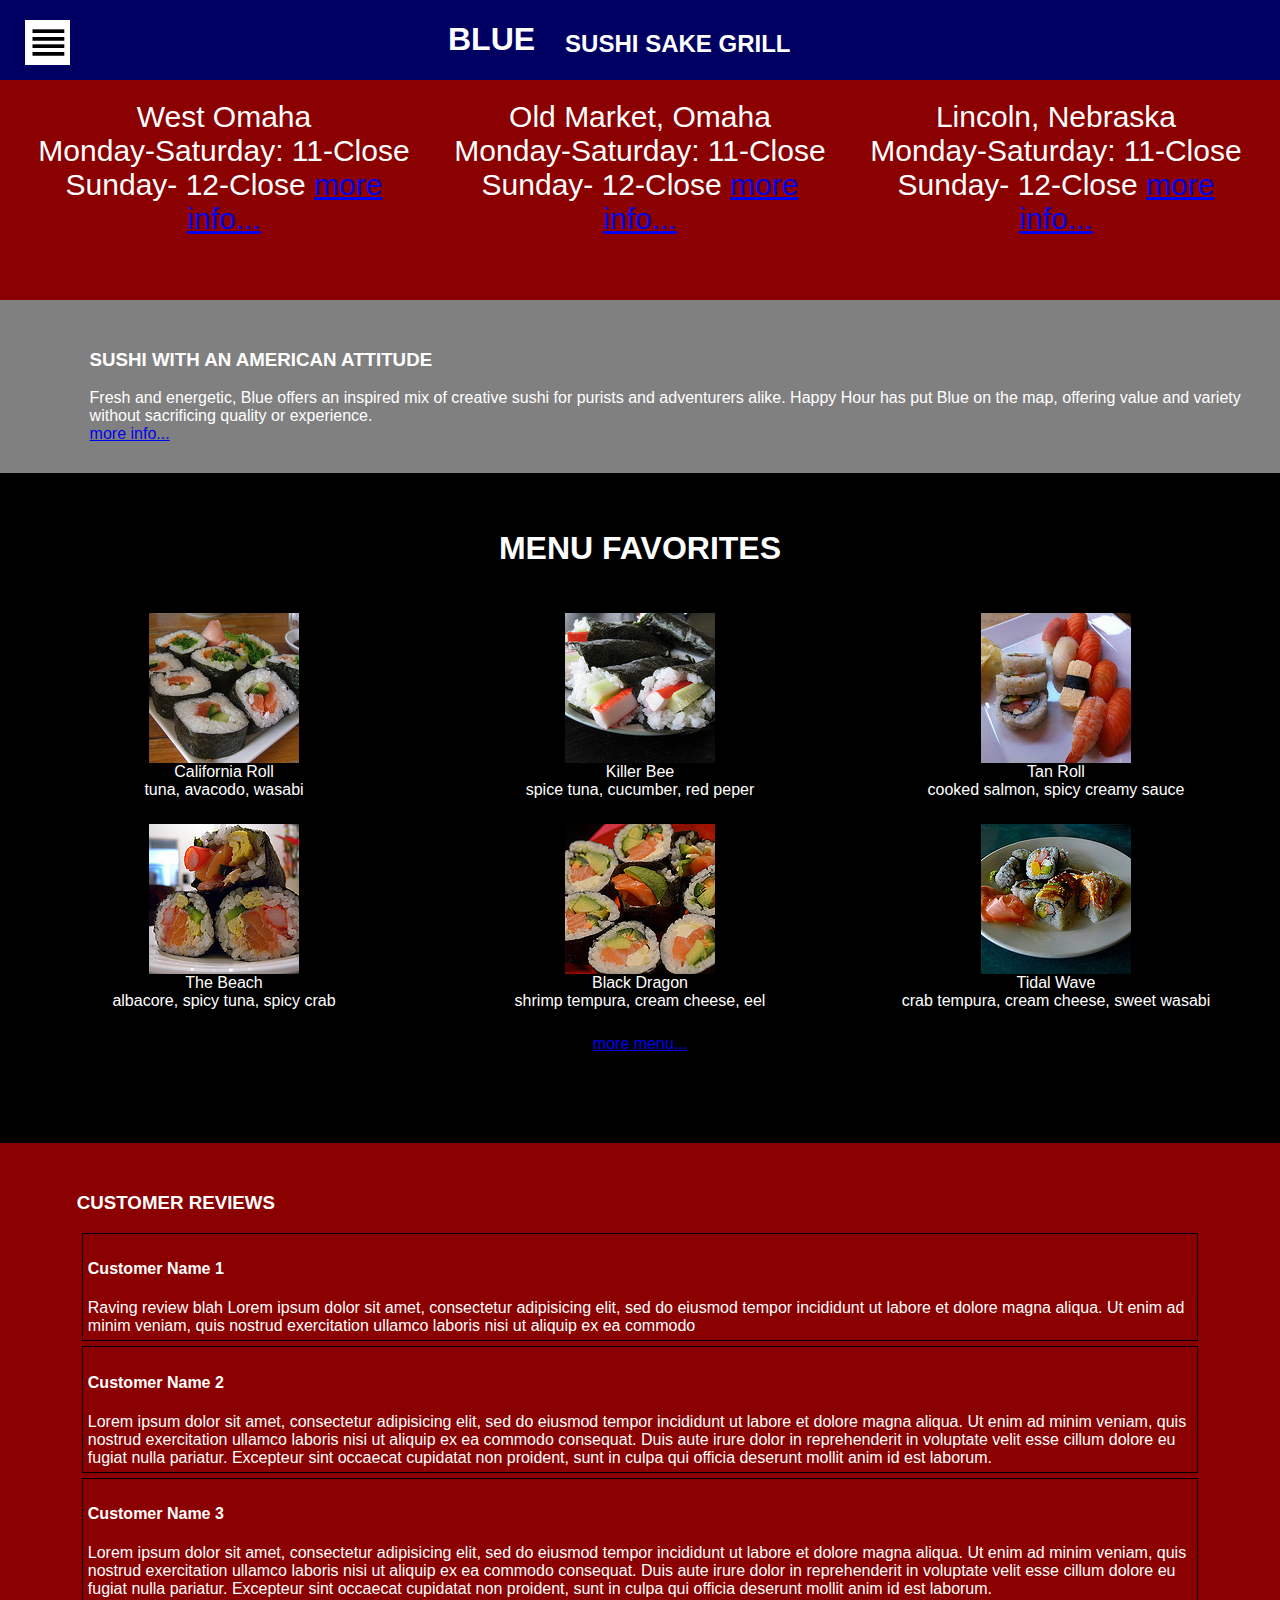
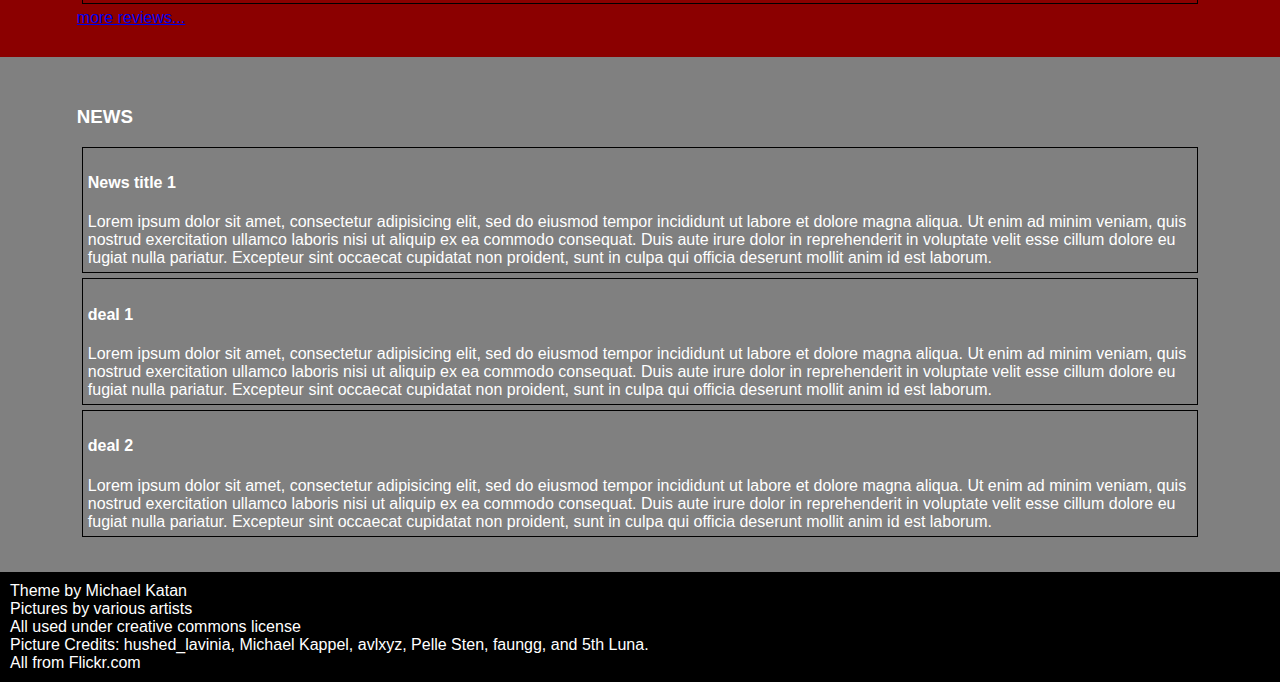
<file: index.html>
<html>
<head>
	<title>Blue Sushi Omaha</title>
  <link rel="stylesheet" type="text/css" href="css/main.css">
  <script src="http://ajax.googleapis.com/ajax/libs/jquery/1.11.2/jquery.min.js"></script>
</head>
<body>

  <nav>
    <div>
      <img id="icon-menu" src="images/ic_view_headline_black_48dp.png" alt="menu button"></img>
      <ul class="menu">
        <li><p id="icon-close">Close</p></li>
        <li><a href="#info">Top of page</a></li>
        <li><a href="#basicsA">Inspiration</a></li>
        <li><a href="#sushiA">Menu</a></li>
        <li><a href="#reviewsA">Reviews</a></li>
        <li><a href="#newsA">News</a></li>
      </ul>
    </div>
  </nav>


  <div id="logo">
    <h1>BLUE</h1>
    <h2>SUSHI SAKE GRILL</h2>
  </div>

  <div id="info">
    <div class="contents">
      <p>West Omaha</p>
      <p>
        Monday-Saturday: 11-Close </br>
        Sunday- 12-Close
        <a href="info.html">more info...</a>
      </p>
    </div>
    <div class="contents">
      <p>Old Market, Omaha</p>
      <p>
        Monday-Saturday: 11-Close </br>
        Sunday- 12-Close
        <a href="info.html">more info...</a>
      </p>
    </div>
    <div class="contents">
      <p>Lincoln, Nebraska</p>
      <p>
        Monday-Saturday: 11-Close </br>
        Sunday- 12-Close
        <a href="info.html" id="basicsA">more info...</a>
      </p>
    </div>
  </div>

  <div id="basics">
    <h3>SUSHI WITH AN AMERICAN ATTITUDE</h3>
    <p>Fresh and energetic, Blue offers an inspired mix of creative sushi for purists and adventurers alike. Happy Hour has put Blue on the map, offering value and variety without sacrificing quality or experience.</p>
    <a href="basics.html" id="sushiA">more info...</a>
  </div>

  <div id="sushi">
    <h1>MENU FAVORITES</h1>
    <div class="menuItem">
      <img src="images/Sushi1.jpg" alt="sushi1">
      <p>California Roll <br>
        tuna, avacodo, wasabi </p>
    </div>
    <div class="menuItem">
      <img src="images/Sushi2.jpg" alt="sushi2">
      <p>Killer Bee<br>
       spice tuna, cucumber, red peper</p>
    </div>
    <div class="menuItem">
      <img src="images/Sushi3.jpg" alt="sushi3">
      <p>Tan Roll<br>
        cooked salmon, spicy creamy sauce </p>
    </div>
    <div class="menuItem">
      <img src="images/Sushi4.jpg" alt="sushi4">
      <p>The Beach<br>
       albacore, spicy tuna, spicy crab</p>
    </div>
    <div class="menuItem">
      <img src="images/Sushi5.jpg" alt="sushi5">
      <p>Black Dragon<br>
        shrimp tempura, cream cheese, eel</p>
    </div>
    <div class="menuItem">
      <img src="images/Sushi6.jpg" alt="sushi6">
      <p>Tidal Wave<br>
        crab tempura, cream cheese, sweet wasabi</p>
    </div> 
    <div class="menuItem" id="placehold">
    </div> 
    <div class="menuItem" id="mMenu">
      <a href="menu.html" id="reviewsA">more menu...</a>
    </div>
  </div>

  <div id="reviews">
    <h3>CUSTOMER REVIEWS</h3>
    <div class="custReview">
      <h4>Customer Name 1</h4>
      <p>Raving review blah Lorem ipsum dolor sit amet, consectetur adipisicing elit, sed do eiusmod
      tempor incididunt ut labore et dolore magna aliqua. Ut enim ad minim veniam,
      quis nostrud exercitation ullamco laboris nisi ut aliquip ex ea commodo</p>
    </div>
    <div class="custReview">
      <h4>Customer Name 2</h4>
      <p>Lorem ipsum dolor sit amet, consectetur adipisicing elit, sed do eiusmod
      tempor incididunt ut labore et dolore magna aliqua. Ut enim ad minim veniam,
      quis nostrud exercitation ullamco laboris nisi ut aliquip ex ea commodo
      consequat. Duis aute irure dolor in reprehenderit in voluptate velit esse
      cillum dolore eu fugiat nulla pariatur. Excepteur sint occaecat cupidatat non
      proident, sunt in culpa qui officia deserunt mollit anim id est laborum.</p>
    </div>
    <div class="custReview">
      <h4>Customer Name 3</h4>
      <p>Lorem ipsum dolor sit amet, consectetur adipisicing elit, sed do eiusmod
      tempor incididunt ut labore et dolore magna aliqua. Ut enim ad minim veniam,
      quis nostrud exercitation ullamco laboris nisi ut aliquip ex ea commodo
      consequat. Duis aute irure dolor in reprehenderit in voluptate velit esse
      cillum dolore eu fugiat nulla pariatur. Excepteur sint occaecat cupidatat non
      proident, sunt in culpa qui officia deserunt mollit anim id est laborum.</p>
    </div>

    <a href="reviews.html" id="newsA">more reviews...</a>
  </div>

  <div id="news">
    <h3>NEWS</h3>
    <div class="news">
      <h4>News title 1</h4>
      <p>Lorem ipsum dolor sit amet, consectetur adipisicing elit, sed do eiusmod
      tempor incididunt ut labore et dolore magna aliqua. Ut enim ad minim veniam,
      quis nostrud exercitation ullamco laboris nisi ut aliquip ex ea commodo
      consequat. Duis aute irure dolor in reprehenderit in voluptate velit esse
      cillum dolore eu fugiat nulla pariatur. Excepteur sint occaecat cupidatat non
      proident, sunt in culpa qui officia deserunt mollit anim id est laborum.</p>
    </div>
    <div class="news">
      <h4>deal 1</h4>
      <p>Lorem ipsum dolor sit amet, consectetur adipisicing elit, sed do eiusmod
      tempor incididunt ut labore et dolore magna aliqua. Ut enim ad minim veniam,
      quis nostrud exercitation ullamco laboris nisi ut aliquip ex ea commodo
      consequat. Duis aute irure dolor in reprehenderit in voluptate velit esse
      cillum dolore eu fugiat nulla pariatur. Excepteur sint occaecat cupidatat non
      proident, sunt in culpa qui officia deserunt mollit anim id est laborum.</p>
    </div>
    <div class="news">
      <h4>deal 2</h4>
      <p>Lorem ipsum dolor sit amet, consectetur adipisicing elit, sed do eiusmod
      tempor incididunt ut labore et dolore magna aliqua. Ut enim ad minim veniam,
      quis nostrud exercitation ullamco laboris nisi ut aliquip ex ea commodo
      consequat. Duis aute irure dolor in reprehenderit in voluptate velit esse
      cillum dolore eu fugiat nulla pariatur. Excepteur sint occaecat cupidatat non
      proident, sunt in culpa qui officia deserunt mollit anim id est laborum.</p>
    </div>
  </div>

  <footer class="foot">
    <div id="cc-info">
      <p id="byline">Theme by Michael Katan</p>
      <p id="cclicense">Pictures by various artists <br> All used under creative commons license</p>
      <p id="photoCredits">Picture Credits: hushed_lavinia, Michael Kappel, avlxyz, Pelle Sten, faungg, and 5th Luna. <br> All from Flickr.com</p>
    </div>
  </footer>


<script src="js/app.js"></script>

</body>
</html>
</file>
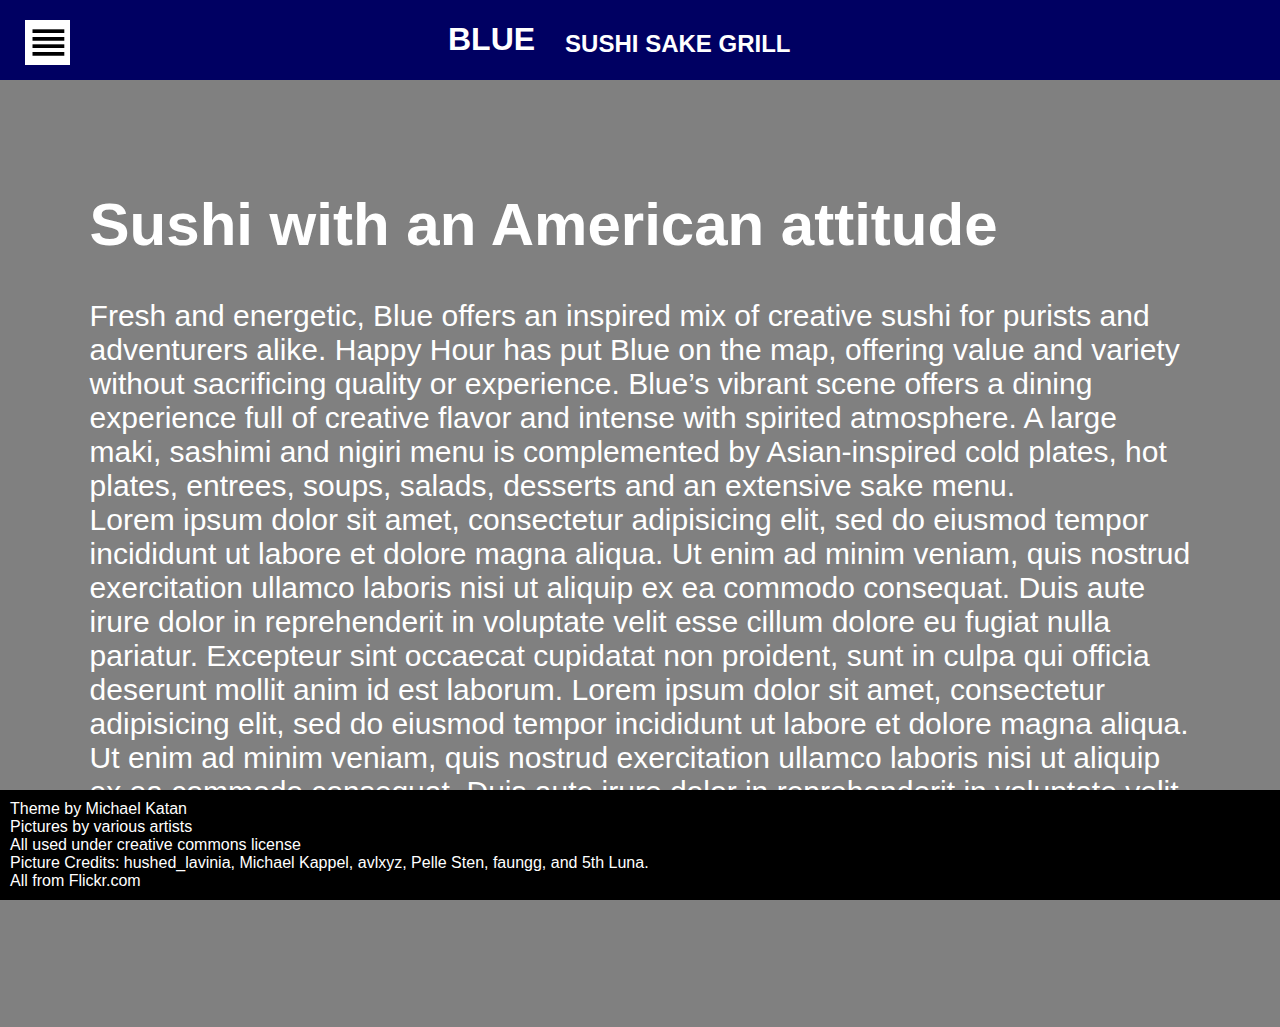
<file: basics.html>
<html>
<head>
	<title>Blue Sushi Omaha</title>
  <link rel="stylesheet" type="text/css" href="css/main.css">
  <script src="http://ajax.googleapis.com/ajax/libs/jquery/1.11.2/jquery.min.js"></script>
</head>
<body>

  <nav>
    <div>
      <img id="icon-menu" src="images/ic_view_headline_black_48dp.png" alt="menu button"></img>
      <ul class="menu">
        <li><p id="icon-close">Close</p></li>
        <li><a href="index.html">Main Page</a></li>
        <li><a href="index.html#basicsA">Inspiration</a></li>
        <li><a href="index.html#sushiA">Menu</a></li>
        <li><a href="index.html#reviewsA">Reviews</a></li>
        <li><a href="index.html#newsA">News</a></li>
      </ul>
    </div>
  </nav>
  <div id="logo">
    <h1>BLUE</h1>
    <h2>SUSHI SAKE GRILL</h2>
  </div>

    
  <div id="basicsPage">
    <h1>Sushi with an American attitude</h1>
    <p>Fresh and energetic, Blue offers an inspired mix of creative sushi for purists and adventurers alike. Happy Hour has put Blue on the map, offering value and variety without sacrificing quality or experience. Blue’s vibrant scene offers a dining experience full of creative flavor and intense with spirited atmosphere. A large maki, sashimi and nigiri menu is complemented by Asian-inspired cold plates, hot plates, entrees, soups, salads, desserts and an extensive sake menu.</p>
    <p>Lorem ipsum dolor sit amet, consectetur adipisicing elit, sed do eiusmod
    tempor incididunt ut labore et dolore magna aliqua. Ut enim ad minim veniam,
    quis nostrud exercitation ullamco laboris nisi ut aliquip ex ea commodo
    consequat. Duis aute irure dolor in reprehenderit in voluptate velit esse
    cillum dolore eu fugiat nulla pariatur. Excepteur sint occaecat cupidatat non
    proident, sunt in culpa qui officia deserunt mollit anim id est laborum. Lorem ipsum dolor sit amet, consectetur adipisicing elit, sed do eiusmod
    tempor incididunt ut labore et dolore magna aliqua. Ut enim ad minim veniam,
    quis nostrud exercitation ullamco laboris nisi ut aliquip ex ea commodo
    consequat. Duis aute irure dolor in reprehenderit in voluptate velit esse
    cillum dolore eu fugiat nulla pariatur. Excepteur sint occaecat cupidatat non
    proident, sunt in culpa qui officia deserunt mollit anim id est laborum.</p>
  </div>





  <footer class="footPage">
    <div id="cc-info">
      <p id="byline">Theme by Michael Katan</p>
      <p id="cclicense">Pictures by various artists <br> All used under creative commons license</p>
      <p id="photoCredits">Picture Credits: hushed_lavinia, Michael Kappel, avlxyz, Pelle Sten, faungg, and 5th Luna. <br> All from Flickr.com</p>
    </div>
  </footer>


<script src="js/app.js"></script>

</body>
</html>
</file>
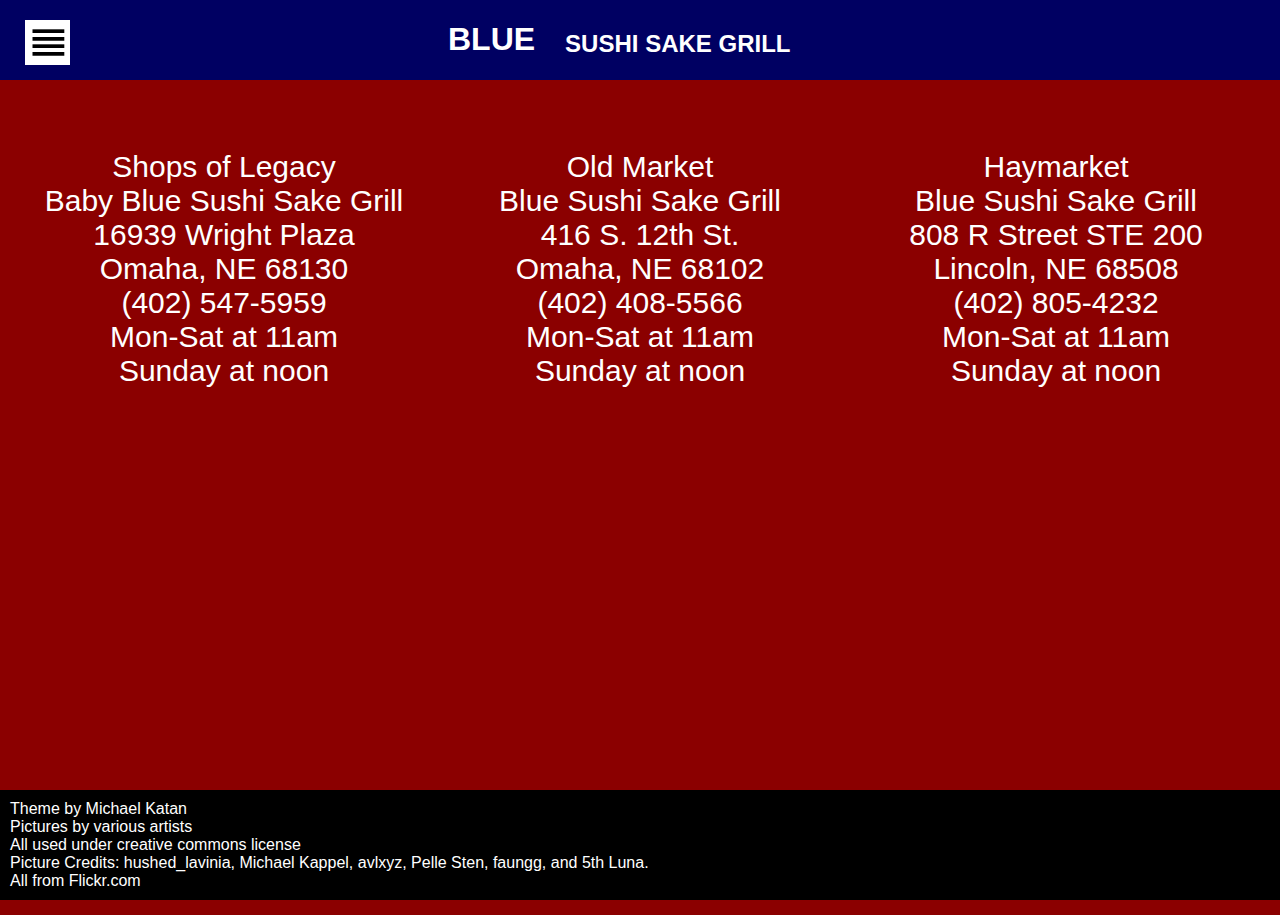
<file: info.html>
<html>
<head>
	<title>Blue Sushi Omaha</title>
  <link rel="stylesheet" type="text/css" href="css/main.css">
  <script src="http://ajax.googleapis.com/ajax/libs/jquery/1.11.2/jquery.min.js"></script>
</head>
<body>

  <nav>
    <div>
      <img id="icon-menu" src="images/ic_view_headline_black_48dp.png" alt="menu button"></img>
      <ul class="menu">
        <li><p id="icon-close">Close</p></li>
        <li><a href="index.html">Main Page</a></li>
        <li><a href="index.html#basicsA">Inspiration</a></li>
        <li><a href="index.html#sushiA">Menu</a></li>
        <li><a href="index.html#reviewsA">Reviews</a></li>
        <li><a href="index.html#newsA">News</a></li>
      </ul>
    </div>
  </nav>
  <div id="logo">
    <h1>BLUE</h1>
    <h2>SUSHI SAKE GRILL</h2>
  </div>


  <div id="infoPage">
    <div class="contentsPage">
      <p>Shops of Legacy</p>
      <p>Baby Blue Sushi Sake Grill <br>
16939 Wright Plaza <br>
Omaha, NE 68130</p>
      <p>(402) 547-5959</p>
      <p>Mon-Sat at 11am <br>
Sunday at noon</p>
    </div>
    <div class="contentsPage">
      <p>Old Market</p>
      <p>Blue Sushi Sake Grill <br>
416 S. 12th St. <br>
Omaha, NE 68102</p>
      <p>(402) 408-5566</p>
      <p>Mon-Sat at 11am <br>   
Sunday at noon</p>
    </div>
    <div class="contentsPage">
      <p>Haymarket</p>
      <p>Blue Sushi Sake Grill <br>
808 R Street STE 200 <br>
Lincoln, NE 68508</p>
      <p>(402) 805-4232</p>
      <p>Mon-Sat at 11am <br>
Sunday at noon</p>
    </div>
  </div>





  <footer class="footPage">
    <div id="cc-info">
      <p id="byline">Theme by Michael Katan</p>
      <p id="cclicense">Pictures by various artists <br> All used under creative commons license</p>
      <p id="photoCredits">Picture Credits: hushed_lavinia, Michael Kappel, avlxyz, Pelle Sten, faungg, and 5th Luna. <br> All from Flickr.com</p>
    </div>
  </footer>


<script src="js/app.js"></script>

</body>
</html>
</file>
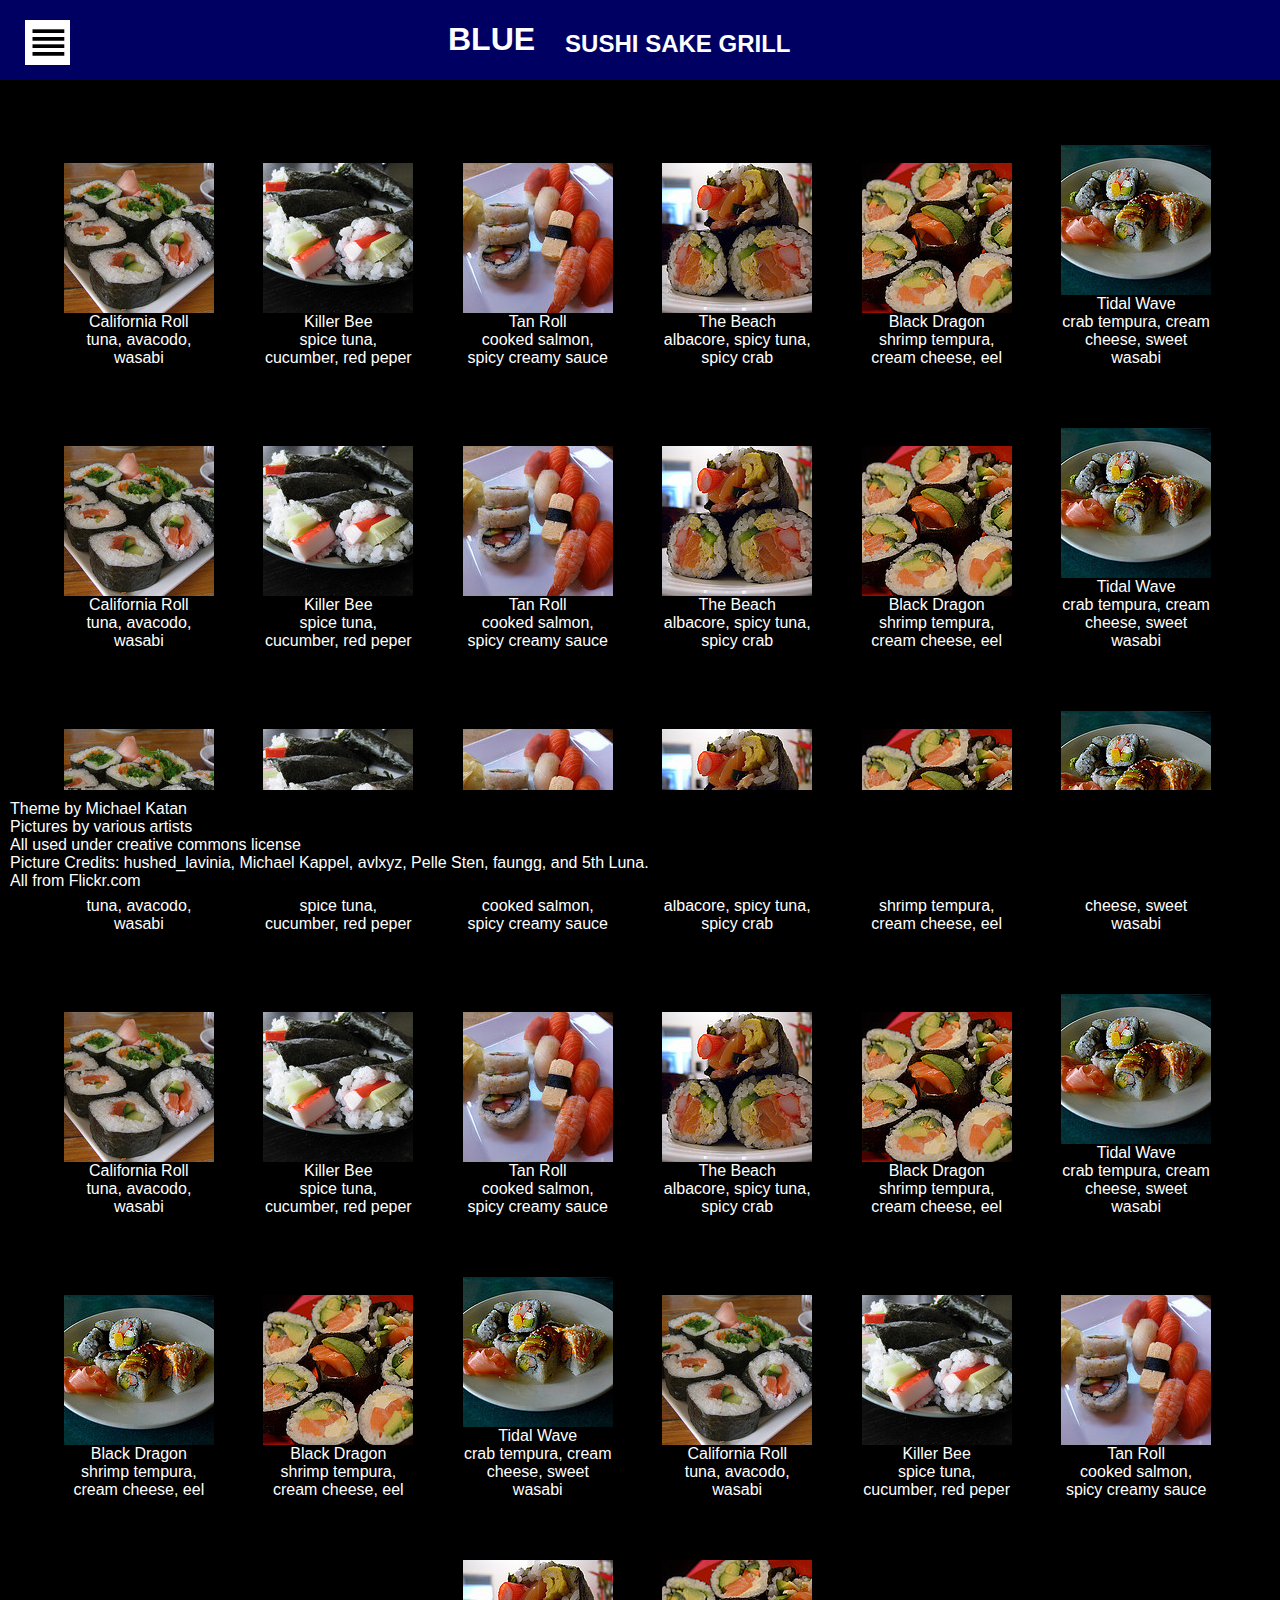
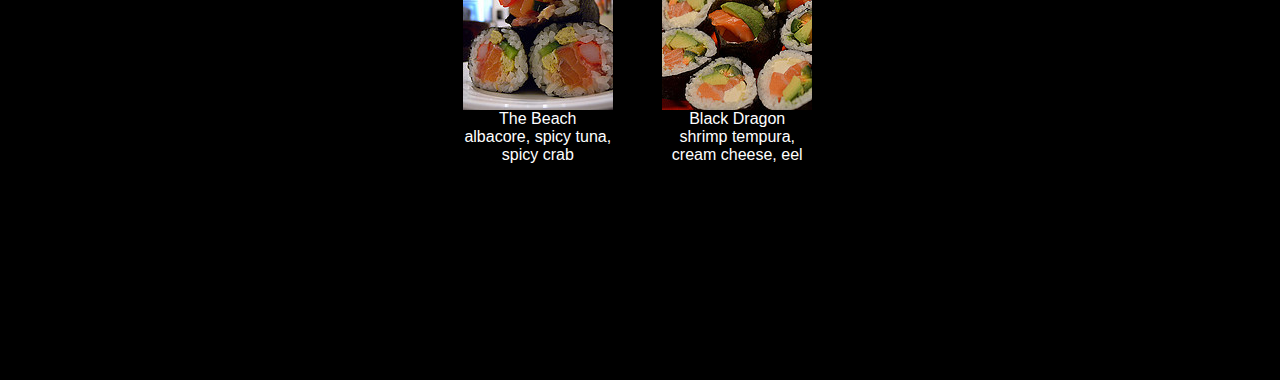
<file: menu.html>
<html>
<head>
	<title>Blue Sushi Omaha</title>
  <link rel="stylesheet" type="text/css" href="css/main.css">
  <script src="http://ajax.googleapis.com/ajax/libs/jquery/1.11.2/jquery.min.js"></script>
</head>
<body id="bmenu">

  <nav>
    <div>
      <img id="icon-menu" src="images/ic_view_headline_black_48dp.png" alt="menu button"></img>
      <ul class="menu">
        <li><p id="icon-close">Close</p></li>
        <li><a href="index.html">Main Page</a></li>
        <li><a href="index.html#basicsA">Inspiration</a></li>
        <li><a href="index.html#sushiA">Menu</a></li>
        <li><a href="index.html#reviewsA">Reviews</a></li>
        <li><a href="index.html#newsA">News</a></li>
      </ul>
    </div>
  </nav>
  <div id="logo">
    <h1>BLUE</h1>
    <h2>SUSHI SAKE GRILL</h2>
  </div>


  <div id="sushiPage">
    <h1>MENU FAVORITES</h1>
    <div class="menuItemPage">
      <img src="images/Sushi1.jpg" alt="sushi1">
      <p>California Roll <br>
        tuna, avacodo, wasabi </p>
    </div>
    <div class="menuItemPage">
      <img src="images/Sushi2.jpg" alt="sushi2">
      <p>Killer Bee<br>
       spice tuna, cucumber, red peper</p>
    </div>
    <div class="menuItemPage">
      <img src="images/Sushi3.jpg" alt="sushi3">
      <p>Tan Roll<br>
        cooked salmon, spicy creamy sauce </p>
    </div>
    <div class="menuItemPage">
      <img src="images/Sushi4.jpg" alt="sushi4">
      <p>The Beach<br>
       albacore, spicy tuna, spicy crab</p>
    </div>
    <div class="menuItemPage">
      <img src="images/Sushi5.jpg" alt="sushi5">
      <p>Black Dragon<br>
        shrimp tempura, cream cheese, eel</p>
    </div>
    <div class="menuItemPage">
      <img src="images/Sushi6.jpg" alt="sushi6">
      <p>Tidal Wave<br>
        crab tempura, cream cheese, sweet wasabi</p>
    </div> 
    <div class="menuItemPage">
      <img src="images/Sushi1.jpg" alt="sushi1">
      <p>California Roll <br>
        tuna, avacodo, wasabi </p>
    </div>
    <div class="menuItemPage">
      <img src="images/Sushi2.jpg" alt="sushi2">
      <p>Killer Bee<br>
       spice tuna, cucumber, red peper</p>
    </div>
    <div class="menuItemPage">
      <img src="images/Sushi3.jpg" alt="sushi3">
      <p>Tan Roll<br>
        cooked salmon, spicy creamy sauce </p>
    </div>
    <div class="menuItemPage">
      <img src="images/Sushi4.jpg" alt="sushi4">
      <p>The Beach<br>
       albacore, spicy tuna, spicy crab</p>
    </div>
    <div class="menuItemPage">
      <img src="images/Sushi5.jpg" alt="sushi5">
      <p>Black Dragon<br>
        shrimp tempura, cream cheese, eel</p>
    </div>
    <div class="menuItemPage">
      <img src="images/Sushi6.jpg" alt="sushi6">
      <p>Tidal Wave<br>
        crab tempura, cream cheese, sweet wasabi</p>
    </div> <div class="menuItemPage">
      <img src="images/Sushi1.jpg" alt="sushi1">
      <p>California Roll <br>
        tuna, avacodo, wasabi </p>
    </div>
    <div class="menuItemPage">
      <img src="images/Sushi2.jpg" alt="sushi2">
      <p>Killer Bee<br>
       spice tuna, cucumber, red peper</p>
    </div>
    <div class="menuItemPage">
      <img src="images/Sushi3.jpg" alt="sushi3">
      <p>Tan Roll<br>
        cooked salmon, spicy creamy sauce </p>
    </div>
    <div class="menuItemPage">
      <img src="images/Sushi4.jpg" alt="sushi4">
      <p>The Beach<br>
       albacore, spicy tuna, spicy crab</p>
    </div>
    <div class="menuItemPage">
      <img src="images/Sushi5.jpg" alt="sushi5">
      <p>Black Dragon<br>
        shrimp tempura, cream cheese, eel</p>
    </div>
    <div class="menuItemPage">
      <img src="images/Sushi6.jpg" alt="sushi6">
      <p>Tidal Wave<br>
        crab tempura, cream cheese, sweet wasabi</p>
    </div> <div class="menuItemPage">
      <img src="images/Sushi1.jpg" alt="sushi1">
      <p>California Roll <br>
        tuna, avacodo, wasabi </p>
    </div>
    <div class="menuItemPage">
      <img src="images/Sushi2.jpg" alt="sushi2">
      <p>Killer Bee<br>
       spice tuna, cucumber, red peper</p>
    </div>
    <div class="menuItemPage">
      <img src="images/Sushi3.jpg" alt="sushi3">
      <p>Tan Roll<br>
        cooked salmon, spicy creamy sauce </p>
    </div>
    <div class="menuItemPage">
      <img src="images/Sushi4.jpg" alt="sushi4">
      <p>The Beach<br>
       albacore, spicy tuna, spicy crab</p>
    </div>
    <div class="menuItemPage">
      <img src="images/Sushi5.jpg" alt="sushi5">
      <p>Black Dragon<br>
        shrimp tempura, cream cheese, eel</p>
    </div>
    <div class="menuItemPage">
      <img src="images/Sushi6.jpg" alt="sushi6">
      <p>Tidal Wave<br>
        crab tempura, cream cheese, sweet wasabi</p>
    </div> 
    <div class="menuItemPage">
      <img src="images/Sushi6.jpg" alt="sushi5">
      <p>Black Dragon<br>
        shrimp tempura, cream cheese, eel</p>
    </div>
    <div class="menuItemPage">
      <img src="images/Sushi5.jpg" alt="sushi5">
      <p>Black Dragon<br>
        shrimp tempura, cream cheese, eel</p>
    </div>
    <div class="menuItemPage">
      <img src="images/Sushi6.jpg" alt="sushi6">
      <p>Tidal Wave<br>
        crab tempura, cream cheese, sweet wasabi</p>
    </div> <div class="menuItemPage">
      <img src="images/Sushi1.jpg" alt="sushi1">
      <p>California Roll <br>
        tuna, avacodo, wasabi </p>
    </div>
    <div class="menuItemPage">
      <img src="images/Sushi2.jpg" alt="sushi2">
      <p>Killer Bee<br>
       spice tuna, cucumber, red peper</p>
    </div>
    <div class="menuItemPage">
      <img src="images/Sushi3.jpg" alt="sushi3">
      <p>Tan Roll<br>
        cooked salmon, spicy creamy sauce </p>
    </div>
    <div class="menuItemPage">
      <img src="images/Sushi4.jpg" alt="sushi4">
      <p>The Beach<br>
       albacore, spicy tuna, spicy crab</p>
    </div>
    <div class="menuItemPage">
      <img src="images/Sushi5.jpg" alt="sushi5">
      <p>Black Dragon<br>
        shrimp tempura, cream cheese, eel</p>
    </div>
    

  </div>





  <footer class="footPage">
    <div id="cc-info">
      <p id="byline">Theme by Michael Katan</p>
      <p id="cclicense">Pictures by various artists <br> All used under creative commons license</p>
      <p id="photoCredits">Picture Credits: hushed_lavinia, Michael Kappel, avlxyz, Pelle Sten, faungg, and 5th Luna. <br> All from Flickr.com</p>
    </div>
  </footer>


<script src="js/app.js"></script>

</body>
</html>
</file>
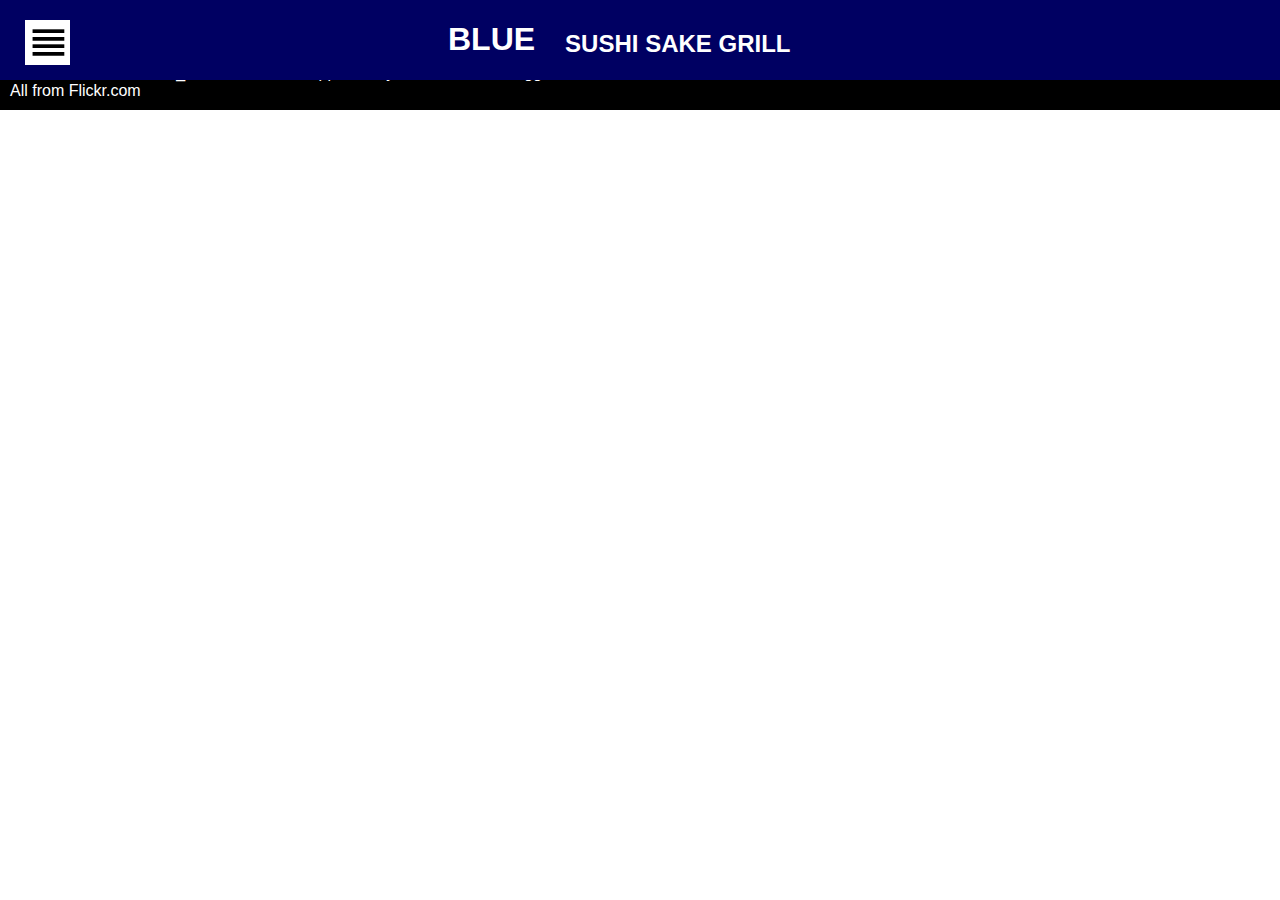
<file: Outline.html>
<html>
<head>
	<title>Blue Sushi Omaha</title>
  <link rel="stylesheet" type="text/css" href="css/main.css">
  <script src="http://ajax.googleapis.com/ajax/libs/jquery/1.11.2/jquery.min.js"></script>
</head>
<body>

  <nav>
    <div>
      <img id="icon-menu" src="images/ic_view_headline_black_48dp.png" alt="menu button"></img>
      <ul class="menu">
        <li><p id="icon-close">Close</p></li>
        <li><a href="index.html">Main Page</a></li>
        <li><a href="index.html#basicsA">Inspiration</a></li>
        <li><a href="index.html#sushiA">Menu</a></li>
        <li><a href="index.html#reviewsA">Reviews</a></li>
        <li><a href="index.html#newsA">News</a></li>
      </ul>
    </div>
  </nav>
  <div id="logo">
    <h1>BLUE</h1>
    <h2>SUSHI SAKE GRILL</h2>
  </div>








  <footer class="foot">
    <div id="cc-info">
      <p id="byline">Theme by Michael Katan</p>
      <p id="cclicense">Pictures by various artists <br> All used under creative commons license</p>
      <p id="photoCredits">Picture Credits: hushed_lavinia, Michael Kappel, avlxyz, Pelle Sten, faungg, and 5th Luna. <br> All from Flickr.com</p>
    </div>
  </footer>


<script src="js/app.js"></script>

</body>
</html>
</file>
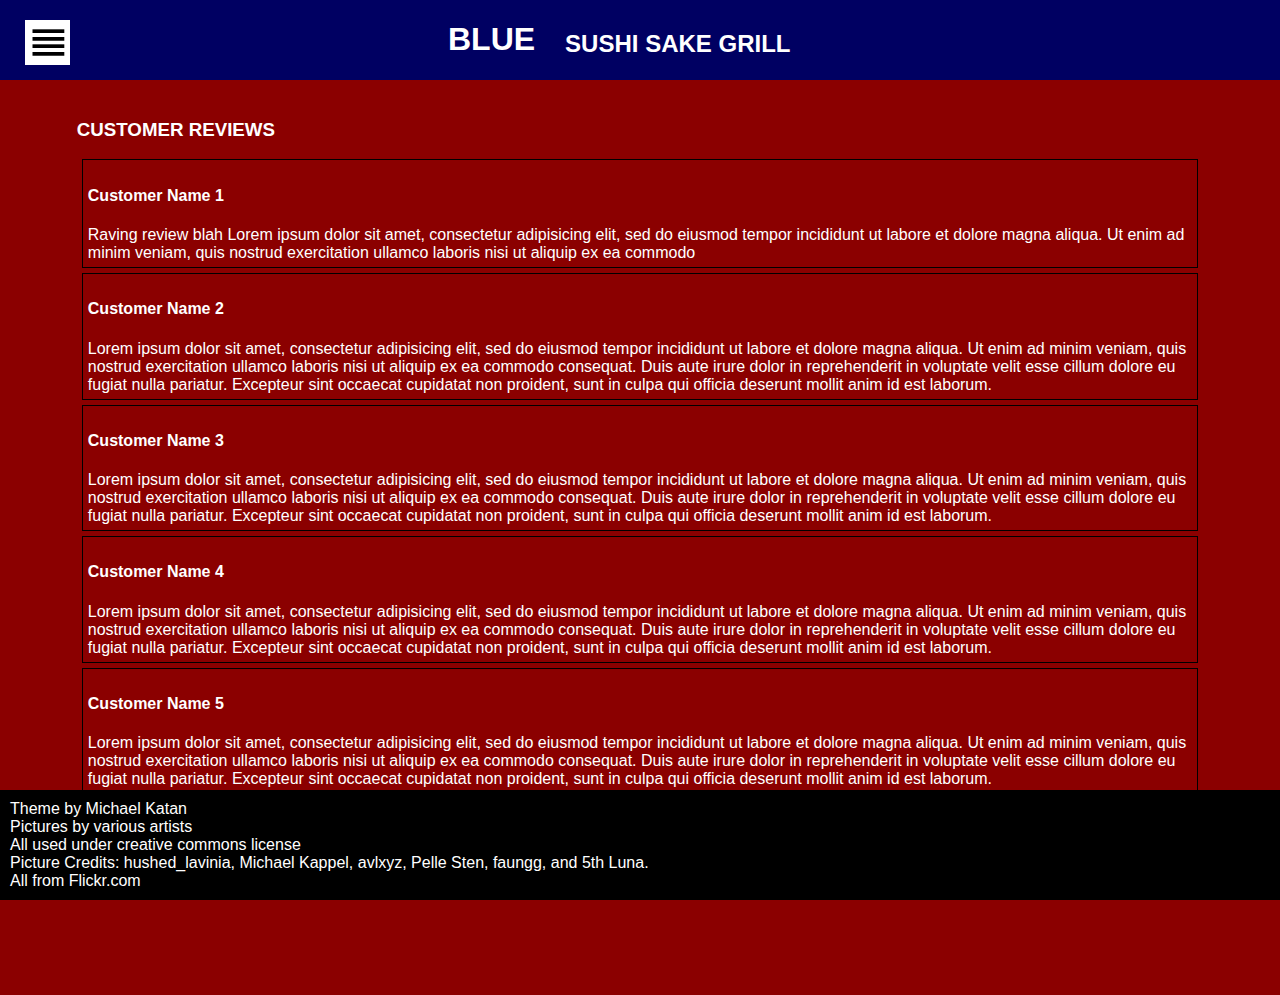
<file: reviews.html>
<html>
<head>
	<title>Blue Sushi Omaha</title>
  <link rel="stylesheet" type="text/css" href="css/main.css">
  <script src="http://ajax.googleapis.com/ajax/libs/jquery/1.11.2/jquery.min.js"></script>
</head>
<body>

  <nav>
    <div>
      <img id="icon-menu" src="images/ic_view_headline_black_48dp.png" alt="menu button"></img>
      <ul class="menu">
        <li><p id="icon-close">Close</p></li>
        <li><a href="index.html">Main Page</a></li>
        <li><a href="index.html#basicsA">Inspiration</a></li>
        <li><a href="index.html#sushiA">Menu</a></li>
        <li><a href="index.html#reviewsA">Reviews</a></li>
        <li><a href="index.html#newsA">News</a></li>
      </ul>
    </div>
  </nav>
  <div id="logo">
    <h1>BLUE</h1>
    <h2>SUSHI SAKE GRILL</h2>
  </div>


  <div id="reviewsPage">
    <h3>CUSTOMER REVIEWS</h3>
    <div class="custReviewPage">
      <h4>Customer Name 1</h4>
      <p>Raving review blah Lorem ipsum dolor sit amet, consectetur adipisicing elit, sed do eiusmod
      tempor incididunt ut labore et dolore magna aliqua. Ut enim ad minim veniam,
      quis nostrud exercitation ullamco laboris nisi ut aliquip ex ea commodo</p>
    </div>
    <div class="custReviewPage">
      <h4>Customer Name 2</h4>
      <p>Lorem ipsum dolor sit amet, consectetur adipisicing elit, sed do eiusmod
      tempor incididunt ut labore et dolore magna aliqua. Ut enim ad minim veniam,
      quis nostrud exercitation ullamco laboris nisi ut aliquip ex ea commodo
      consequat. Duis aute irure dolor in reprehenderit in voluptate velit esse
      cillum dolore eu fugiat nulla pariatur. Excepteur sint occaecat cupidatat non
      proident, sunt in culpa qui officia deserunt mollit anim id est laborum.</p>
    </div>
    <div class="custReviewPage">
      <h4>Customer Name 3</h4>
      <p>Lorem ipsum dolor sit amet, consectetur adipisicing elit, sed do eiusmod
      tempor incididunt ut labore et dolore magna aliqua. Ut enim ad minim veniam,
      quis nostrud exercitation ullamco laboris nisi ut aliquip ex ea commodo
      consequat. Duis aute irure dolor in reprehenderit in voluptate velit esse
      cillum dolore eu fugiat nulla pariatur. Excepteur sint occaecat cupidatat non
      proident, sunt in culpa qui officia deserunt mollit anim id est laborum.</p>
    </div>
    <div class="custReviewPage">
      <h4>Customer Name 4</h4>
      <p>Lorem ipsum dolor sit amet, consectetur adipisicing elit, sed do eiusmod
      tempor incididunt ut labore et dolore magna aliqua. Ut enim ad minim veniam,
      quis nostrud exercitation ullamco laboris nisi ut aliquip ex ea commodo
      consequat. Duis aute irure dolor in reprehenderit in voluptate velit esse
      cillum dolore eu fugiat nulla pariatur. Excepteur sint occaecat cupidatat non
      proident, sunt in culpa qui officia deserunt mollit anim id est laborum.</p>
    </div>
    <div class="custReviewPage">
      <h4>Customer Name 5</h4>
      <p>Lorem ipsum dolor sit amet, consectetur adipisicing elit, sed do eiusmod
      tempor incididunt ut labore et dolore magna aliqua. Ut enim ad minim veniam,
      quis nostrud exercitation ullamco laboris nisi ut aliquip ex ea commodo
      consequat. Duis aute irure dolor in reprehenderit in voluptate velit esse
      cillum dolore eu fugiat nulla pariatur. Excepteur sint occaecat cupidatat non
      proident, sunt in culpa qui officia deserunt mollit anim id est laborum.</p>
    </div>
  </div>





  <footer class="footPage">
    <div id="cc-info">
      <p id="byline">Theme by Michael Katan</p>
      <p id="cclicense">Pictures by various artists <br> All used under creative commons license</p>
      <p id="photoCredits">Picture Credits: hushed_lavinia, Michael Kappel, avlxyz, Pelle Sten, faungg, and 5th Luna. <br> All from Flickr.com</p>
    </div>
  </footer>


<script src="js/app.js"></script>

</body>
</html>
</file>
<file: css/main.css>
html, p, body, nav, section, div, h2, img, ul {
  margin: 0 auto;
  padding: 0;
  font-family: 'Open Sans', sans-serif;
  list-style-type: none;
  overflow-x: off;
}

#icon-menu {
  background-color: white;
	height: 45px;
  position: fixed;
  top: 25px;
  left: 225px;
  z-index: 2;
}

.menu {
  padding-left: 20px;
  background-color: lightblue;
	position:fixed;
	width: 200px;
  height: 300px;
	z-index: 10;
  top: -300;
  font-size: 1.5em;
}
.menu ul {
    border-top: 1px solid #636366;
}
.menu li {
  border-bottom: 1px solid #636366;
  line-height: 45px;
}
#logo {

  background-color: #000062;
  text-align: center;
  color: white;
  position: fixed;
  top:0px;
  width: 100%;
  z-index: 1;
  padding-bottom: 20px;
}
#logo h1 {
  float: left;
  margin-left: 40%;
}
#logo h2 {
  float:left;
  margin:30px;
}

#info {
  padding-top: 150px;
  background-color: darkred;
  text-align: center;
  color: white;
  font-size: 30px;
  width: 100%;
  height: 150px;

}
.contents {
  width: 30%;
  float: left;
  margin-left: 2.5%;
}

#basics {
  padding-left: 7%;
  padding-top: 30px;
  background-color: grey;
  color: white;
  padding-bottom: 30px;
}

#sushi {
  background-color: black;
  color: white;
  width: 100%;
  padding-top: 35px;
  text-align: center;
  height: 635px;
}
.menuItem {
  padding-top: 25px;
  float:left;
  width: 30%;
  margin-left: 2.5%;
}

#reviews {
  padding-top: 30px;
  background-color: darkred;
  color: white;
  padding-bottom: 30px;
  padding-left: 6%;
  padding-right:6%;
}
.custReview {
  border: 1px;
  border-style: solid;
  border-color: black;
  margin: 5px;
  padding:5px;
}

#news {
  padding-top: 30px;
  background-color: grey;
  color: white;
  padding-bottom: 30px;
  padding-left: 6%;
  padding-right:6%;
}
.news {
  border: 1px;
  border-style: solid;
  border-color: black;
  margin: 5px;
  padding:5px;
}
.foot {
  color:white;
  background-color: black;
  padding: 10px;
}

#infoPage {
  height: 85%;
  padding-top: 150px;
  background-color: darkred;
  text-align: center;
  color: white;
  font-size: 30px;
  width: 100%;
}
.contentsPage {
  width: 30%;
  float: left;
  margin-left: 2.5%;
}
.footPage {
  color:white;
  background-color: black;
  padding: 10px;
  position: fixed;
  bottom: 0px;
  width: 100%;
}
#basicsPage {
  font-size: 30px;
  padding-left: 7%;
  padding-right: 7%;
  padding-top: 150px;
  background-color: grey;
  color: white;
  min-height: 80%;
  padding-bottom: 150px;
}

#sushiPage {
  overflow: hidden;
  display:inline-block;
  color: white;
  width: 100%;
  padding-top: 20px;
  text-align: center;
  padding-bottom: 200px;
  background-color: black;
  
}
.menuItemPage {
  display:inline-block;
  padding-right: 5px;
  padding-top: 25px;
  width: 150px;
  height: 200px;
  margin:20px;

}

#reviewsPage {
  padding-top: 100px;
  background-color: darkred;
  color: white;
  padding-left: 6%;
  padding-right:6%;
  min-height: 80%;
  padding-bottom: 175px;
}
.custReviewPage {
  border: 1px;
  border-style: solid;
  border-color: black;
  margin: 5px;
  padding:5px;
}

@media only screen and (min-width: 0px) and (max-width: 704px) {

#infoPage {
  padding-top: 150px;
  background-color: darkred;
  text-align: center;
  font-size: 20px;
  padding-bottom: 200px;
  margin-bottom: 50px;
}
.contentsPage {
  width:100%;
  margin: 0 auto;
  margin-bottom: 20px;
}

#basicsPage {
  font-size: 20px;
  padding-top: 120px;
  background-color: grey;
  height: auto;
  margin-bottom: 50px;
  padding-bottom: 150px;
}

  #icon-menu{
   left: 25px;
   top:25px;
  }
  #logo{
    height: 100px;
  }
  #logo h2 {
    margin-top: 0px;
  }
  .contents {
    font-size: 20px;
    width:90%;
    clear: both;
    padding-bottom: 20px;
  }
  #info {
    padding-top: 150px;
    height: 350px;
  }

  .menuItem{
    width: 40%;
    margin-left: 5%;
    height:200px;
  }
  .menuItem img {
    width: 90%;
  }

  #sushi {
    padding-top: 70px;
    height:820px;
  }
  #placehold {
  padding-top: 0px;
  float:left;
  width: 0%;
  margin-left: 0%;
  }
  #mMenu {
    height: 0px;
  }
  #reviews {
    padding-top: 70px;
  }
  #news {
    padding-top: 70px;
  }
}




@media only screen and (min-width: 705px) and (max-width: 834px) {
  .footPage {
    position: relative;
    bottom: 0px;
    height: 80px;
    font-size: 12px;
    text-align: left;
  }
  #infoPage {
  height: 80%;
  padding-top: 100px;
  background-color: darkred;
  text-align: center;
  color: white;
  font-size: 20px;
  width: 100%;

}
.contentsPage {
  width: 30%;
  float: left;
  margin-left: 2.5%;
}

#basicsPage {
  font-size: 20px;
  padding-top: 100px;
  background-color: grey;
  height: auto;
  margin-bottom: 0px;
  padding-bottom: 100px;
}

#sushiPage {
   padding-bottom: 50px;
}

#reviewsPage {
  padding-bottom: 50px;
}

  #icon-menu {
    left: 25px;
    top:20px;
  }
  #logo {
    height:60px;
  }
  #logo h1 {
    float: left;

  }
  #logo h2 {
    float: left;

  }
  .contents {
    float: left;
    font-size: 20px;
  }
  #info {
    padding-top: 100px;
  }
  .menuItem img {
    width: 70%;
  }
}

@media only screen and (min-width: 835px) and (max-width: 962px) {
  #icon-menu {
    left: 25px;
    top:20px;
  }
  #logo {
    height: 60px;
  }
  #logo h1{
    margin-left: 30%;
  }
  .contents {
    font-size: 20px;
  }
  #info {
    padding-top: 100px;
  }
  #reviews {
    padding-top: 50px;
  }
}

@media only screen and (min-width: 963px) and (max-width: 1232px) {
  #reviewsPage {
    height: 80%;
  }
  #logo {
    height: 60px;
  }
    #icon-menu {
    left: 25px;
    top:20px;
  }
  #logo h1{
    margin-left: 35%;
  }
    .contents {
    font-size: 23px;
  }
  #info {
    padding-top: 100px;
  }
}

@media only screen and (min-width: 1233px) and (max-width: 1439px) {
  #logo {
    height: 60px;
  }
    #icon-menu {
    left: 25px;
    top:20px;
  }
  #logo h1{
    margin-left: 35%;
  }
    .contents {
    font-size: 30px;
  }
  #info {
    padding-top: 100px;
    height: 200px;
  }
}

@media only screen and (min-width: 1440px){
  #logo {
    height: 80px;
  }
    #icon-menu {
    left: 25px;
    top:20px;
  }
  #logo h1{
    margin-left: 40%;
  }
    .contents {
    font-size: 30px;
  }
  #info {
    padding-top: 120px;
    height: 160px;
  }
}
</file>
